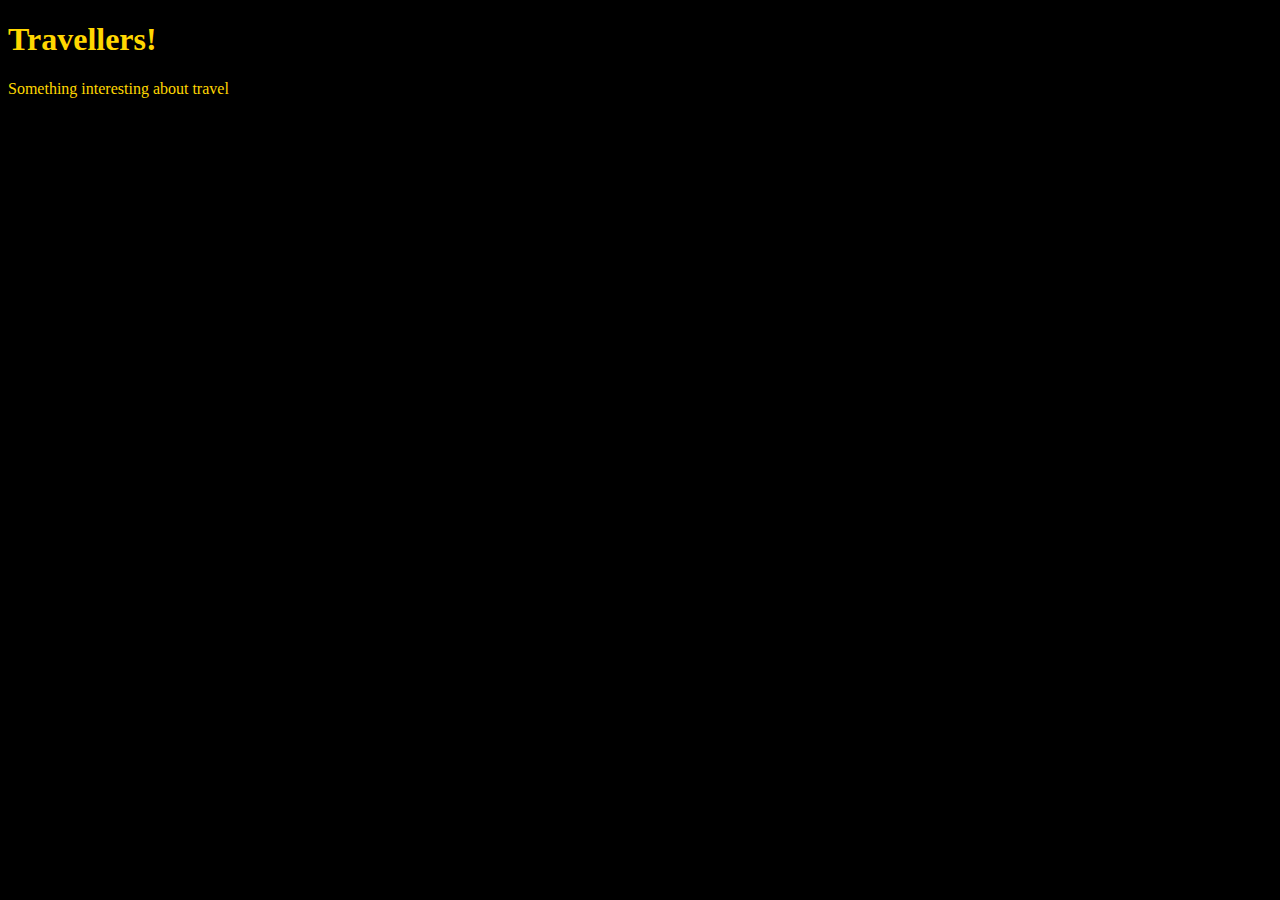
<file: unit_1/index.html>
<!DOCTYPE html>
<html>
	<head>
		<title> Wanderlust </title>
		<link rel="stylesheet" type="text/css" href="CSS/style.css">
	</head>

	<body>
		<h1>Travellers!</h1>
		<p>Something interesting about travel</p>
	</body>




</html>
</file>
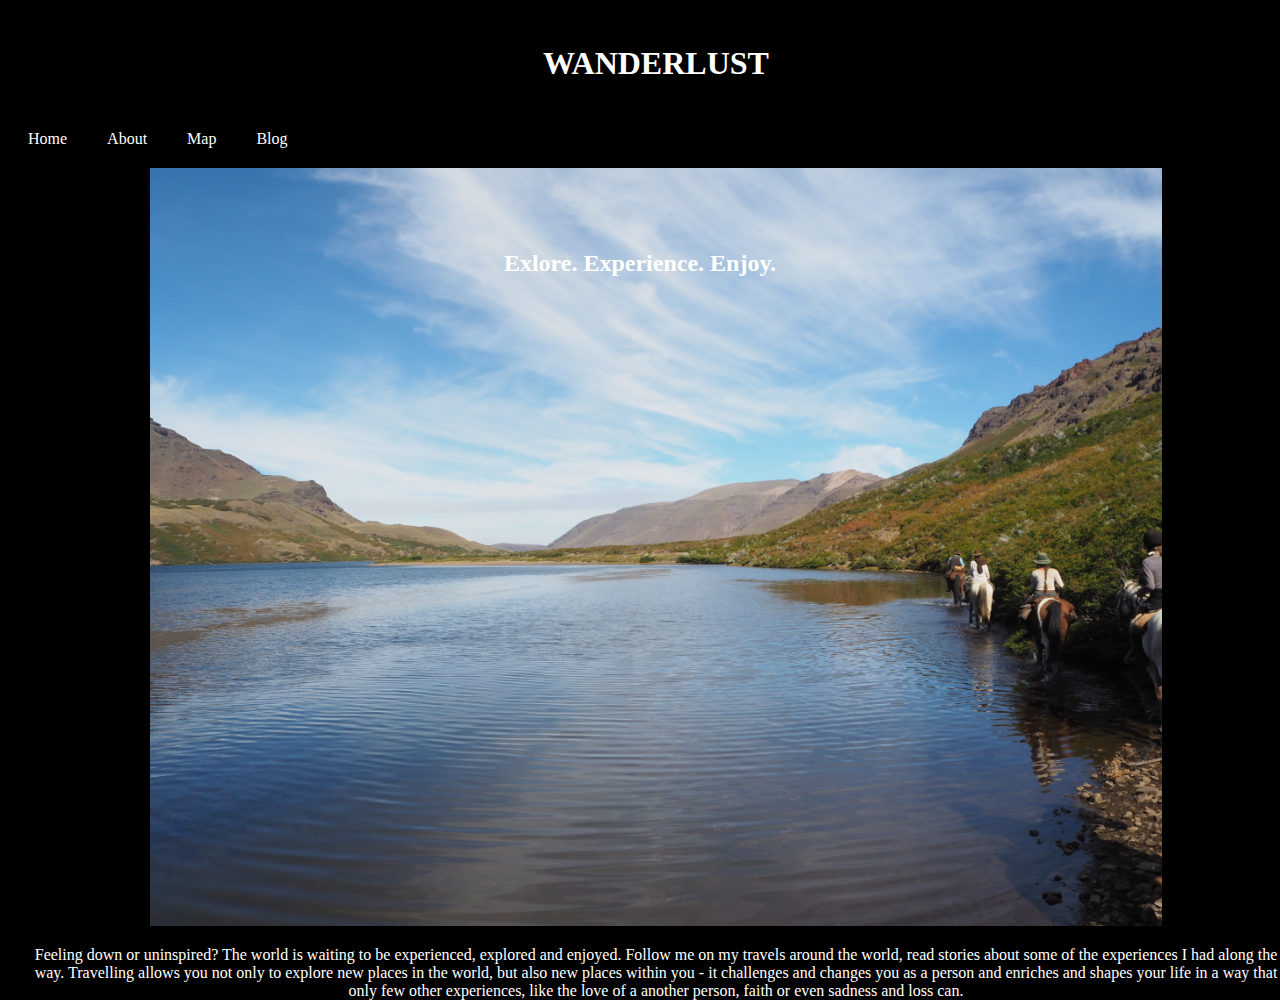
<file: unit_5/index.html>
<!DOCTYPE html>
<html>

<head>
  <title> Wanderlust </title>
  <link rel="stylesheet" type="text/css" href="css/style.css">

</head>

<body>

<div id="header">
<h1> WANDERLUST </h1>
</div>

<div>
<nav class="clearfix">
<a href="index.html">Home</a>
<a href="about.html">About</a>
<a href="map.html">Map</a>
<a href="blog.html">Blog</a>
</nav>
</div>

<div id="content">
<img src="image/P3220379.JPG"/>
<h2> Exlore. Experience. Enjoy. </h2>
<p>
Feeling down or uninspired? The world is waiting to be experienced, explored and enjoyed. Follow me on my travels around the world, read stories about some of the experiences I had along the way. Travelling allows you not only to explore new places in the world, but also new places within you - it challenges and changes you as a person and enriches and shapes your life in a way that only few other experiences, like the love of a another person, faith or even sadness and loss can. </p>
</div>

<div id="footer">
<p> Copyright @Estelle 2016 </p>
</div>


</body>

</html>
</file>
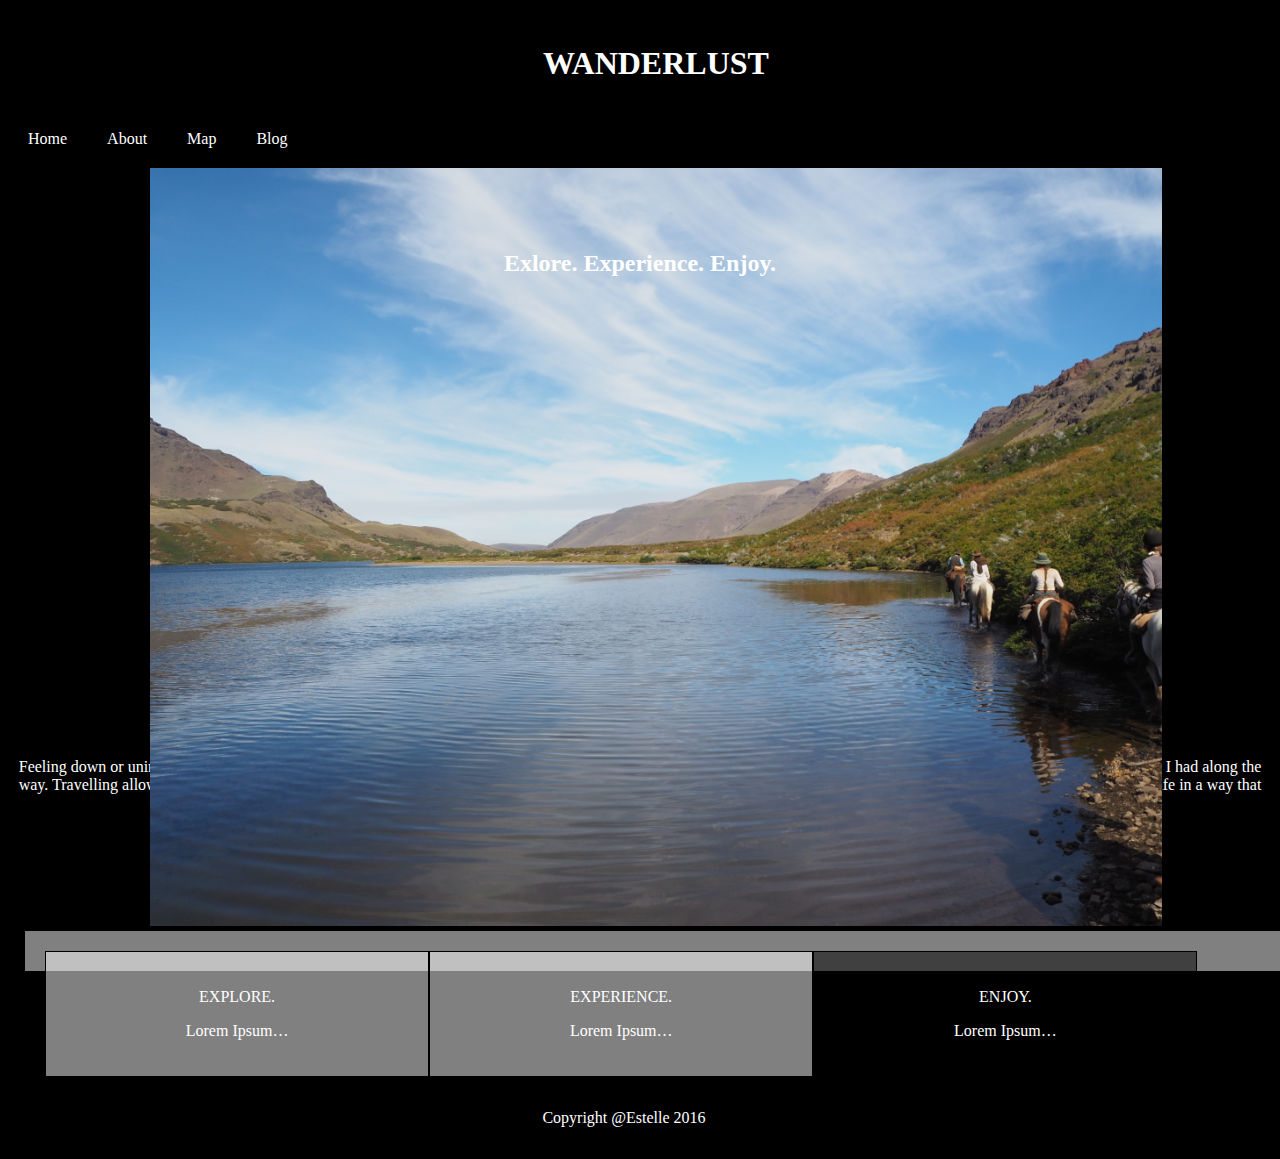
<file: unit_6/index.html>
<!DOCTYPE html>
<html>

<head>
  <title> Wanderlust </title>
  <link rel="stylesheet" type="text/css" href="css/style.css">

</head>

<body>

<div id="header">
<h1> WANDERLUST </h1>
</div>

<div>
<nav class="clearfix">
<a href="index.html">Home</a>
<a href="about.html">About</a>
<a href="map.html">Map</a>
<a href="blog.html">Blog</a>
</nav>
</div>

<div id="content">
<img src="image/P3220379.JPG"/>
<h2> Exlore. Experience. Enjoy. </h2>
<section id="three_column" class="clearfix">
    <aside id="left">
        <p>EXPLORE.<p>
        <p>Lorem Ipsum…</p>
    </aside>
     <aside id="middle">
        <p>EXPERIENCE.<p>
        <p>Lorem Ipsum…</p>
    </aside>
    <article id="right">
        <p>ENJOY.</p>
        <p>Lorem Ipsum…</p>
    </article>
</section>
</div>

<div>
<p>
Feeling down or uninspired? The world is waiting to be experienced, explored and enjoyed. Follow me on my travels around the world, read stories about some of the experiences I had along the way. Travelling allows you not only to explore new places in the world, but also new places within you - it challenges and changes you as a person and enriches and shapes your life in a way that only few other experiences, like the love of a another person, faith or even sadness and loss can. </p>
</div>

<div id="footer">
<p> Copyright @Estelle 2016 </p>
</div>


</body>

</html>
</file>
<file: unit_1/CSS/style.css>
body{
	background-color: black;
}
h1,p{
	color: gold;
}
</file>
<file: unit_5/css/style.css>
body {background-color: black;
	color: white;
	text-align: center;}

#header {background-color:black;
		top:auto;
		height:70px;
		width: 100%;
		padding:10px;
		border: 6px solid black;
		margin:0px;}

h1 {size: 1.5em, bold;
	text-transform: cursive;}

#content {background-color:black;
		top: auto;
		height:600px;
		width: 100%;
		padding:10px;
		border: 6px solid black;
		margin:0px;}

#content img {width: 80%;
	position: relative;}

h2  {size: bold;
	position: absolute;
	text-transform: cursive;
	top: 250px;
   	left: 0px; right:0px;
  	width: 60%;
   	margin: 0 auto;
    height: 50px;}

#footer {background-color:black;
		top: auto;
		height:50px;
		width: 100%;
		padding:10px;
		border: 6px solid black;
		margin:0px;
		float:right;}

a {background:color:grey;
	color:white;
	text-decoration:none;
	float: left;
	padding:20px;}

.clearfix:after {visibility:hidden;
				display:block;
				content:" ";
				height:0;
				font-size:0;}

a:hover {background-color:orange;}
</file>
<file: unit_6/css/style.css>
body {background-color: black;
	color: white;
	text-align: center;}

#header {background-color:black;
		top:auto;
		height:70px;
		width: 100%;
		padding:10px;
		border: 6px solid black;
		margin:0px;}

h1 {size: 1.5em, bold;
	text-transform: cursive;}

#content {background-color:black;
		top: auto;
		height:600px;
		width: 100%;
		padding:10px;
		border: 6px solid black;
		margin:0px;}

#content img {width: 80%;
	position: relative;}

h2  {size: bold;
	position: absolute;
	text-transform: cursive;
	top: 250px;
   	left: 0px; right:0px;
  	width: 60%;
   	margin: 0 auto;
    height: 50px;}

 #three_column {
    background-color: rgba(255,255,255,0.5);
    border: 1px black solid;
    padding: 20px;
}

#left {
    background-color: rgba(255,255,255,0.5);
    border: 1px black solid;
    padding: 20px;
    float: left;
    width: 28%;
}

#middle {
    background-color: rgba(255,255,255,0.5);
    border: 1px black solid;
    padding: 20px;
    float: left;
    width: 28%;
}

#right {
    background-color: rgba(0,0,0,0.5);
    border: 1px black solid;
    padding: 20px;
    float: left;
    width: 28%;
}

#footer {background-color:black;
		top: auto;
		height:50px;
		width: 100%;
		padding:10px;
		border: 6px solid black;
		margin:0px;
		float:right;}

.clearfix:after {visibility:hidden;
				display:block;
				content:" ";
				height:0;
				font-size:0;}

a {background:color:grey;
	color:white;
	text-decoration:none;
	float: left;
	padding:20px;}

.clearfix:after {visibility:hidden;
				display:block;
				content:" ";
				height:0;
				font-size:0;}

a:hover {background-color:orange;}
</file>
